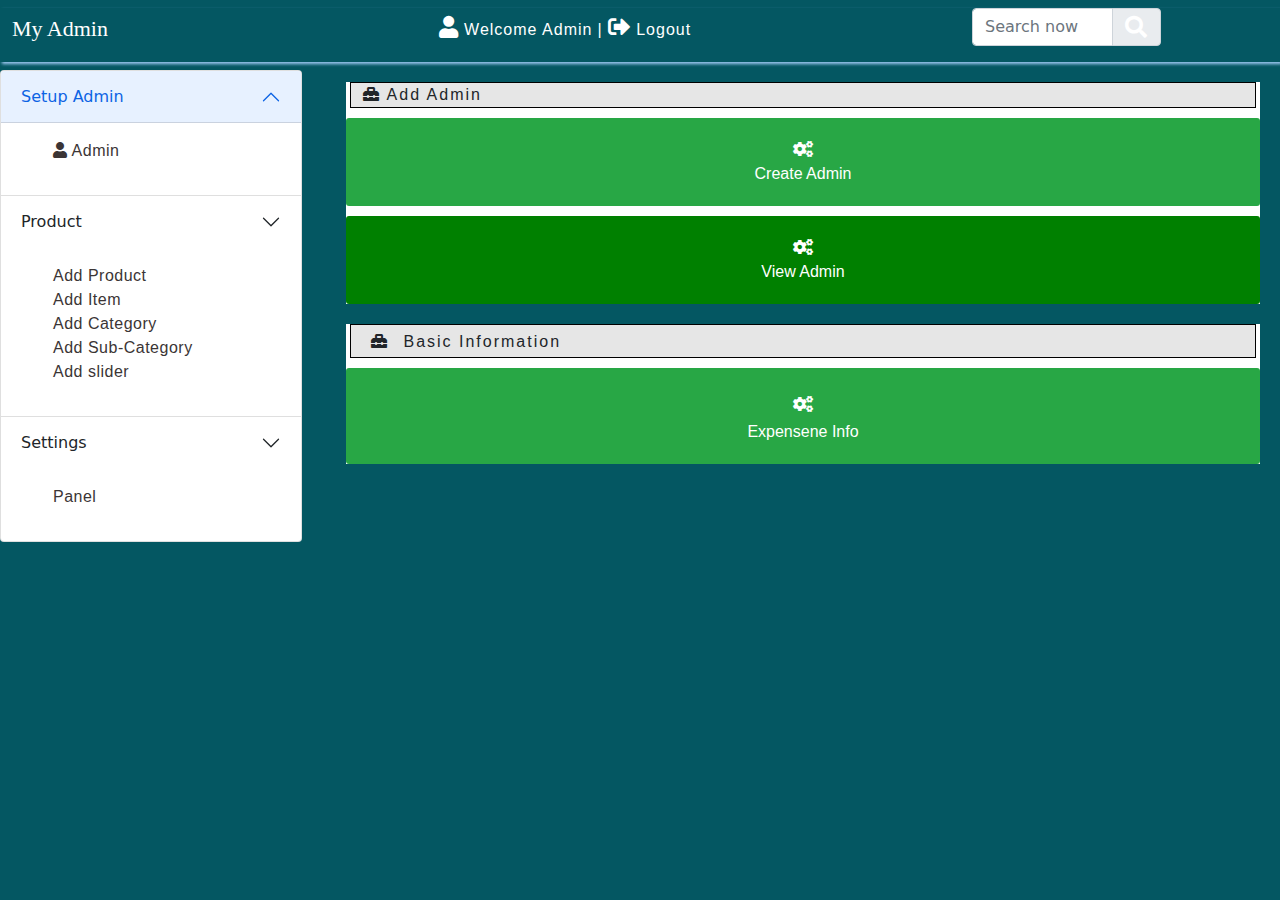
<file: admin/index.html>
<!DOCTYPE html>
<html lang="en">
<head>
    <meta charset="UTF-8">
    <meta http-equiv="X-UA-Compatible" content="IE=edge">
    <meta name="viewport" content="width=device-width, initial-scale=1.0">
    <title>Admin Panel</title>
    <link rel="shortcut icon" href="../assets/img/logo1" type="image/x-icon">
    <link rel="stylesheet" href="../assets/css/bootstrap.min.css" type="text/css">
    <link rel="stylesheet" href="css/admin.css">
    <link rel="stylesheet" href="../assets/css/fontawesome.min.css">
    <link rel="stylesheet" href="../assets/webfonts/all.min.css">
</head>
<body>
    <div class="container-fluid">
        <div class="row mt-2 myheader">
            <div class="col-4 mt-2">
                <h5><a href="#">My Admin</a></h5>
            </div>
             <div class="col-4 mt-2">
                <span><i class="fas fa-user"></i> Welcome Admin</span>
                <span>|</span>
                <span><a href="index.html"><i class="fas fa-sign-out-alt"></i> Logout</a></span>
             </div>
            <div class="col-1"></div>
           <div class="col-2">
            <div class="input-group mb-3">
                <input type="text" class="form-control" placeholder="Search now">
                <span class="input-group-text"><i class="fas fa-search"></i></span>
            </div>
         </div>
        </div>
        <div class="col-1"></div>
       </div>
      <div class="continer-fluid list">
        <div class="row">
            <div class="col-3 mt-2">
                <div class="accordion" id="accordionExample">
                    <div class="accordion-item">
                      <h2 class="accordion-header" id="headingOne">
                        <button class="accordion-button" type="button" data-bs-toggle="collapse" data-bs-target="#collapseOne" aria-expanded="true" aria-controls="collapseOne">
                        Setup Admin
                        </button>
                      </h2>
                      <div id="collapseOne" class="accordion-collapse collapse show" aria-labelledby="headingOne" data-bs-parent="#accordionExample">
                        <div class="accordion-body">
                            <ul>
                                <li><a href="">
                                    <i class="fas fa-user"></i> Admin</a>
                                </li>
                            </ul>
                        </div>
                      </div>
                    </div>
                    <div class="accordion-item">
                      <h2 class="accordion-header" id="headingTwo">
                        <button class="accordion-button collapsed" type="button" data-bs-toggle="collapse" data-bs-target="#collapseTwo" aria-expanded="false" aria-controls="collapseTwo">
                          Product
                        </button>
                      </h2>
                      <div id="collapseTwo" class="accordion-collapse collapse show" aria-labelledby="headingTwo" data-bs-parent="#accordionExample">
                        <div class="accordion-body">
                          <ul>
                            <li> 
                                <a href="#"><i></i> Add Product</a> 
                            </li>
                            <li> 
                                <a href="#"><i></i> Add Item</a> 
                            </li>
                            <li> 
                                <a href="#"><i></i> Add Category</a> 
                            </li>
                            <li> 
                                <a href="#"><i></i> Add Sub-Category</a> 
                            </li>
                            <li> 
                                <a href="#"><i></i> Add slider</a> 
                            </li>
                          </ul>
                        </div>
                      </div>
                    </div>
                    <div class="accordion-item">
                      <h2 class="accordion-header" id="headingThree">
                        <button class="accordion-button collapsed" type="button" data-bs-toggle="collapse" data-bs-target="#collapseThree" aria-expanded="false" aria-controls="collapseThree">
                          Settings
                        </button>
                      </h2>
                      <div id="collapseThree" class="accordion-collapse collapse show" aria-labelledby="headingThree" data-bs-parent="#accordionExample">
                        <div class="accordion-body">
                          <ul>
                            <li>
                              <a href="#">Panel</a>
                            </li>
                          </ul>
                        </div>
                      </div>
                    </div>
                </div>
             </div>
             <div class="col-9">
              <div class="admin-main">
                <div class="row mx-1 px-0">
                  <div class="col-12">
                    <i class="fas fa-toolbox"></i>
                    <span>Add Admin</span>
                  </div>
                </div>
                <div class="row">
                  <div class="col-12">
                    <i class="fas fa-cogs"></i>
                    <div>Create Admin</div>
                  </div>
                </div>
                <div class="row div2">
                  <div class="col-12">
                    <i class="fas fa-cogs"></i>
                    <div>View Admin</div>
                  </div>
                </div>
              </div>
              <div class="admin-main">
                <div class="row mx-1 px-0">
                  <div class="col-12">
                    <i class="fas fa-toolbox m-2"></i>
                     <span>Basic Information</span>
                  </div>
                </div>
                <div class="row">
                  <div class="col-12">
                    <i class="fas fa-cogs m-2"></i>
                    <div>Expensene Info</div>
                  </div>
                </div>
              </div>
             </div>
        </div>
    </div>
    <script src="../assets/js/bootstrap.bundle.min.js"></script>
</body>
</html>
</file>
<file: admin/css/admin.css>
body{
    box-sizing: border-box;
    overflow: hidden;
    background-color:#045762;
}

.myheader{
    box-shadow: 2px 2px 3px #9fc9f3;
}

.myheader h5 a{
    text-decoration: none;
    color: white;
    font-family: cursive;
    font-weight: medium;
    font-size: 22px;
}

.myheader span {
    font-size: medium;
    font-family: sans-serif;
    color: white;
    letter-spacing: 1px;
}
.myheader span i {
    color: rgb(255, 255, 255);
    font-size: 22px;
}
.myheader span a{
    text-decoration: none;
    color: white;
    font-size: medium;
    font-family: sans-serif;
    letter-spacing: 1px;
}
.fa-search{
    background: #e9ecef;
}
.form-control:focus {
   box-shadow: none;
}

.list ul li {
    list-style-type: none;
}

.list ul li a{
    text-decoration: none;
    color: rgb(59, 53, 53);
    letter-spacing: 0.5px;
    font-family: sans-serif;
}

.accordion-button:focus {
    box-shadow: none;
}

/* .accordion-button:hover {
   color: green;
}  */

.admin-main{
    padding: 0px;
    background: #fff;
    font-family: sans-serif;
    margin: 20px;
    margin-bottom: 15px;
}
.admin-main .row:first-child{
    border: 1px solid #000;
    background-color: #E6E6E6;
    letter-spacing: 2px;
}
.div2{
    background-color: green;
    color: #fff;
    margin: 10px 0;
    text-align: center;
    padding: 20px 0;
    border-radius: 3px;
}
.admin-main .row:nth-child(2){
    background-color: #28a745;
    color: #fff;
    margin: 10px 0;
    text-align: center;
    padding: 20px 0;
    border-radius: 3px;
}
</file>
